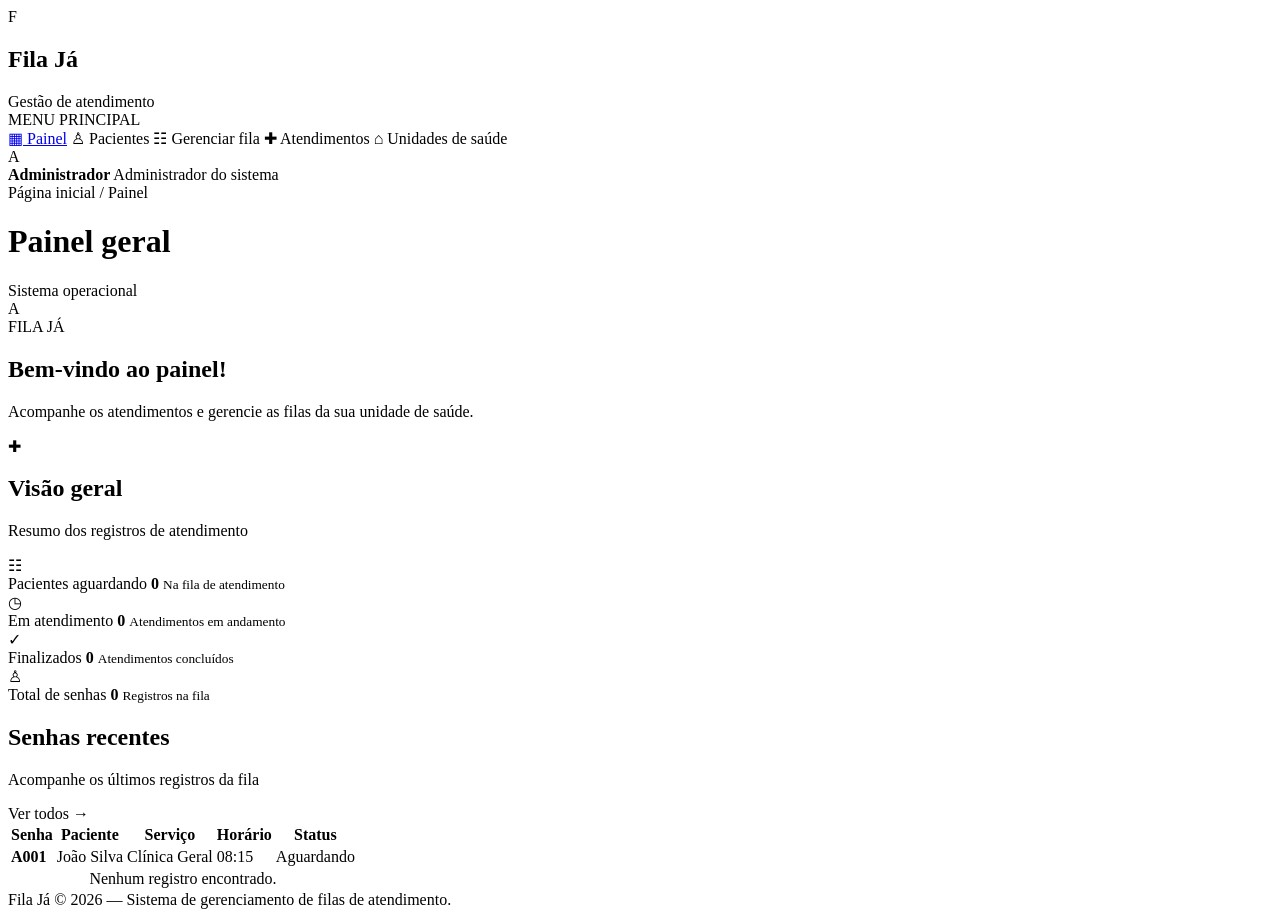
<file: src/main/resources/templates/index.html>
<!DOCTYPE html>
<html lang="pt-BR" xmlns:th="http://www.thymeleaf.org">
<head>
    <meta charset="UTF-8">
    <meta name="viewport" content="width=device-width, initial-scale=1.0">
    <title>Fila Já | Painel</title>
    <link rel="stylesheet" th:href="@{/css/style.css}">
</head>
<body>

<div class="layout">

    <aside class="sidebar">
        <div class="brand">
            <div class="brand-icon">F</div>
            <div>
                <h2>Fila Já</h2>
                <span>Gestão de atendimento</span>
            </div>
        </div>

        <div class="menu-label">MENU PRINCIPAL</div>

        <nav>
            <a href="/" class="menu-item active">▦ <span>Painel</span></a>
            <a th:href="@{/pacientes}" class="menu-item">♙ <span>Pacientes</span></a>
            <a th:href="@{/fila}" class="menu-item">☷ <span>Gerenciar fila</span></a>
            <a th:href="@{/fila/historico}" class="menu-item">✚ <span>Atendimentos</span></a>
            <a th:href="@{/ubs}" class="menu-item">⌂ <span>Unidades de saúde</span></a>
        </nav>

        <div class="sidebar-bottom">
            <div class="profile">
                <div class="avatar">A</div>
                <div>
                    <strong>Administrador</strong>
                    <span>Administrador do sistema</span>
                </div>
            </div>
        </div>
    </aside>

    <main class="main-content">

        <header class="topbar">
            <div>
                <span class="breadcrumb">Página inicial / Painel</span>
                <h1>Painel geral</h1>
            </div>

            <div class="topbar-right">
                <span class="status"><span></span> Sistema operacional</span>
                <div class="avatar">A</div>
            </div>
        </header>

        <section class="welcome">
            <div>
                <span class="welcome-tag">FILA JÁ</span>
                <h2>Bem-vindo ao painel!</h2>
                <p>Acompanhe os atendimentos e gerencie as filas da sua unidade de saúde.</p>
            </div>
            <div class="welcome-icon">✚</div>
        </section>

        <section class="section">
            <div class="section-heading">
                <div>
                    <h2>Visão geral</h2>
                    <p>Resumo dos registros de atendimento</p>
                </div>
            </div>

            <div class="stats-grid">

                <article class="stat-card">
                    <div class="stat-icon blue">☷</div>
                    <span>Pacientes aguardando</span>
                    <strong th:text="${aguardando}">0</strong>
                    <small>Na fila de atendimento</small>
                </article>

                <article class="stat-card">
                    <div class="stat-icon orange">◷</div>
                    <span>Em atendimento</span>
                    <strong th:text="${emAtendimento}">0</strong>
                    <small>Atendimentos em andamento</small>
                </article>

                <article class="stat-card">
                    <div class="stat-icon green">✓</div>
                    <span>Finalizados</span>
                    <strong th:text="${finalizados}">0</strong>
                    <small>Atendimentos concluídos</small>
                </article>

                <article class="stat-card">
                    <div class="stat-icon purple">♙</div>
                    <span>Total de senhas</span>
                    <strong th:text="${total}">0</strong>
                    <small>Registros na fila</small>
                </article>

            </div>
        </section>

        <section class="section">
            <div class="section-heading">
                <div>
                    <h2>Senhas recentes</h2>
                    <p>Acompanhe os últimos registros da fila</p>
                </div>
                <a th:href="@{/fila}" class="view-all">Ver todos →</a>
            </div>

            <div class="table-container">
                <table>
                    <thead>
                    <tr>
                        <th>Senha</th>
                        <th>Paciente</th>
                        <th>Serviço</th>
                        <th>Horário</th>
                        <th>Status</th>
                    </tr>
                    </thead>

                    <tbody>
                    <tr th:each="fila : ${ultimasFilas}">
                        <td>
                            <strong th:text="${fila.senha}">A001</strong>
                        </td>

                        <td th:text="${fila.paciente}">João Silva</td>

                        <td th:text="${fila.servico}">Clínica Geral</td>

                        <td th:text="${fila.horario}">
                            08:15
                        </td>

                        <td>
                            <span class="badge"
                                  th:classappend="${fila.status == 'FINALIZADO' ? ' finished' :
                                  fila.status == 'CHAMADO' ? ' called' :
                                  fila.status == 'AGUARDANDO' ? ' waiting' :
                                  fila.status == 'EM_ATENDIMENTO' ? ' in-service' :
                                  ' cancelled'}"
                                  th:text="${fila.status == 'FINALIZADO' ? 'Finalizado' :
                                  fila.status == 'CHAMADO' ? 'Chamado' :
                                  fila.status == 'AGUARDANDO' ? 'Aguardando' :
                                  fila.status == 'EM_ATENDIMENTO' ? 'Em atendimento' :
                                  'Cancelado'}">
                                Aguardando
                            </span>
                        </td>
                    </tr>

                    <tr th:if="${#lists.isEmpty(ultimasFilas)}">
                        <td colspan="5" style="text-align: center;">
                            Nenhum registro encontrado.
                        </td>
                    </tr>
                    </tbody>
                </table>
            </div>
        </section>

        <footer>
            Fila Já © 2026 — Sistema de gerenciamento de filas de atendimento.
        </footer>

    </main>
</div>

</body>
</html>
</file>
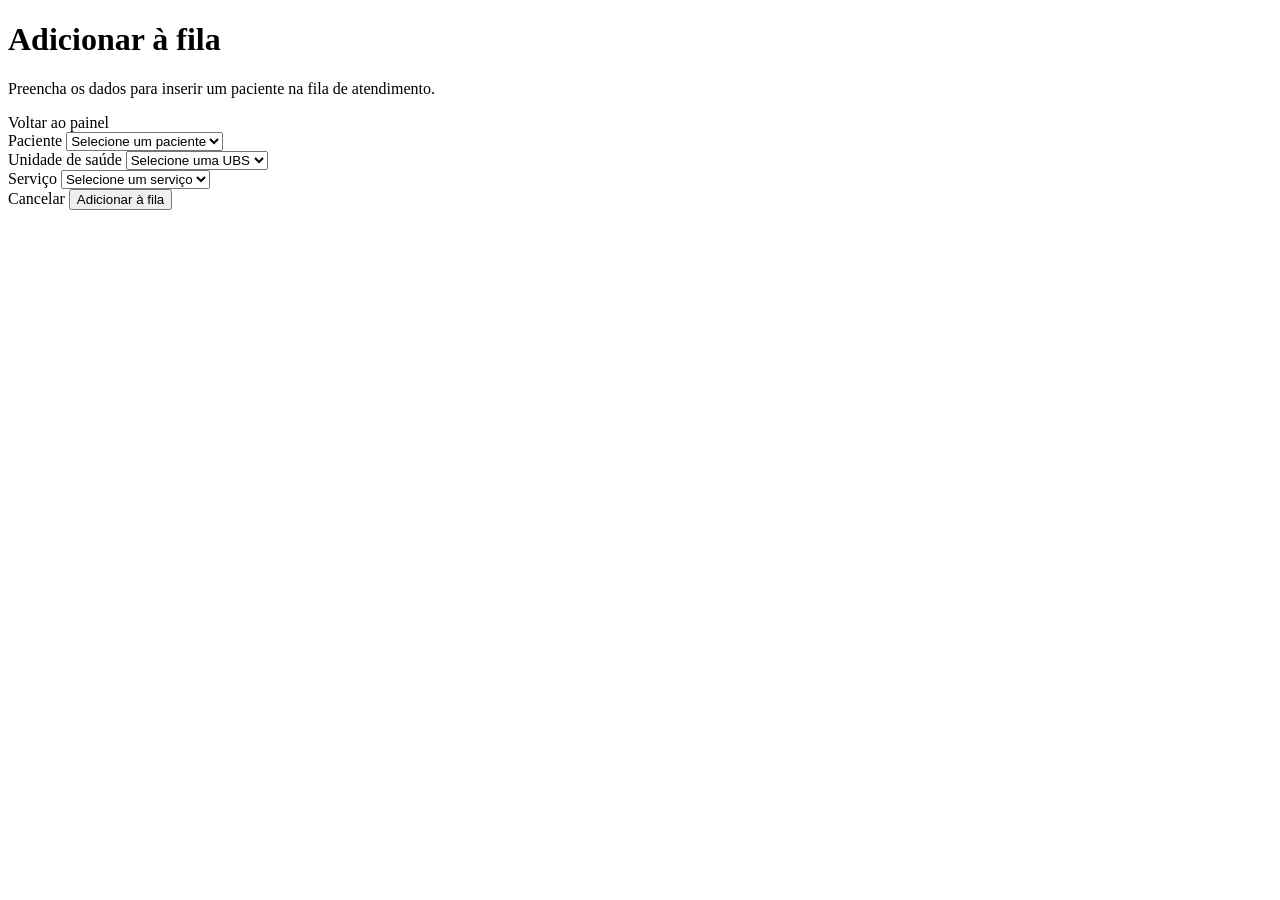
<file: src/main/resources/templates/cadastro-fila.html>
<!DOCTYPE html>
<html lang="pt-BR" xmlns:th="http://www.thymeleaf.org">

<head>
    <meta charset="UTF-8">
    <meta name="viewport" content="width=device-width, initial-scale=1.0">
    <title>Adicionar à fila | Fila Já</title>

    <link rel="stylesheet" th:href="@{/css/style.css}">
</head>

<body>

<div class="container cadastro-fila-page">

    <!-- Cabeçalho -->
    <div class="page-header">
        <div class="page-header-content">
            <h1>Adicionar à fila</h1>
            <p>Preencha os dados para inserir um paciente na fila de atendimento.</p>
        </div>

        <a th:href="@{/}" class="page-btn page-btn-secondary">
            Voltar ao painel
        </a>
    </div>

    <!-- Formulário -->
    <div class="cadastro-fila-card">

        <form th:action="@{/fila/salvar}" method="post">

            <div class="cadastro-fila-field">
                <label for="idPaciente">Paciente</label>

                <select id="idPaciente" name="idPaciente" required>
                    <option value="">Selecione um paciente</option>

                    <option th:each="paciente : ${pacientes}"
                            th:value="${paciente.id_paciente}"
                            th:text="${paciente.nome + ' - CPF: ' + paciente.cpf}">
                    </option>
                </select>
            </div>

            <div class="cadastro-fila-field">
                <label for="idUbs">Unidade de saúde</label>

                <select id="idUbs" name="idUbs" required>
                    <option value="">Selecione uma UBS</option>

                    <option th:each="unidade : ${ubs}"
                            th:value="${unidade.id_ubs}"
                            th:text="${unidade.nome}">
                    </option>
                </select>
            </div>

            <div class="cadastro-fila-field">
                <label for="idServico">Serviço</label>

                <select id="idServico" name="idServico" required>
                    <option value="">Selecione um serviço</option>

                    <option th:each="servico : ${servicos}"
                            th:value="${servico.id_servico}"
                            th:text="${servico.nome}">
                    </option>
                </select>
            </div>

            <!-- Botões -->
            <div class="cadastro-fila-actions">

                <a th:href="@{/fila}" class="cadastro-fila-cancelar">
                    Cancelar
                </a>

                <button type="submit" class="cadastro-fila-submit">
                    Adicionar à fila
                </button>

            </div>

        </form>

    </div>

</div>

</body>
</html>
</file>
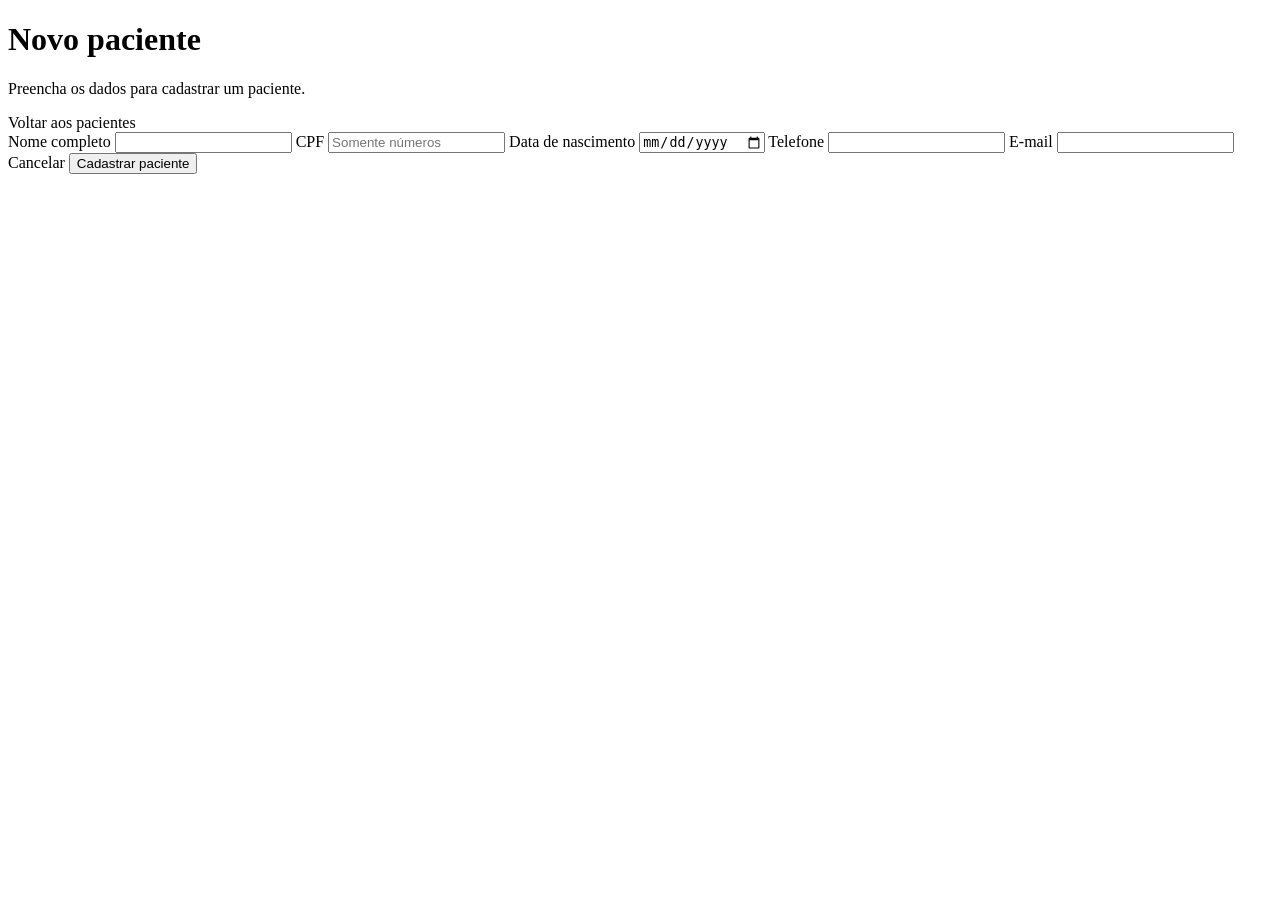
<file: src/main/resources/templates/cadastro-paciente.html>
<!DOCTYPE html>
<html lang="pt-BR" xmlns:th="http://www.thymeleaf.org">
<head>
    <meta charset="UTF-8">
    <meta name="viewport" content="width=device-width, initial-scale=1.0">
    <title>Novo paciente | Fila Já</title>
    <link rel="stylesheet" th:href="@{/css/style.css}">
</head>
<body>

<div class="container">

    <div class="page-header">
        <div class="page-header-content">
            <h1>Novo paciente</h1>
            <p>Preencha os dados para cadastrar um paciente.</p>
        </div>

        <a th:href="@{/pacientes}" class="page-btn page-btn-secondary">
            Voltar aos pacientes
        </a>
    </div>

    <form th:action="@{/pacientes/salvar}" method="post" class="patient-form">

        <label for="nome">Nome completo</label>
        <input type="text" id="nome" name="nome"
               required maxlength="100">

        <label for="cpf">CPF</label>
        <input type="text" id="cpf" name="cpf"
               required minlength="11" maxlength="11"
               placeholder="Somente números">

        <label for="dataNascimento">Data de nascimento</label>
        <input type="date" id="dataNascimento"
               name="dataNascimento" required>

        <label for="telefone">Telefone</label>
        <input type="text" id="telefone" name="telefone"
               maxlength="20">

        <label for="email">E-mail</label>
        <input type="email" id="email" name="email"
               maxlength="100">

        <div class="form-actions">
            <a th:href="@{/pacientes}" class="page-btn page-btn-secondary">
                Cancelar
            </a>

            <button type="submit" class="page-btn page-btn-primary">
                Cadastrar paciente
            </button>
        </div>

    </form>

</div>

</body>
</html>
</file>
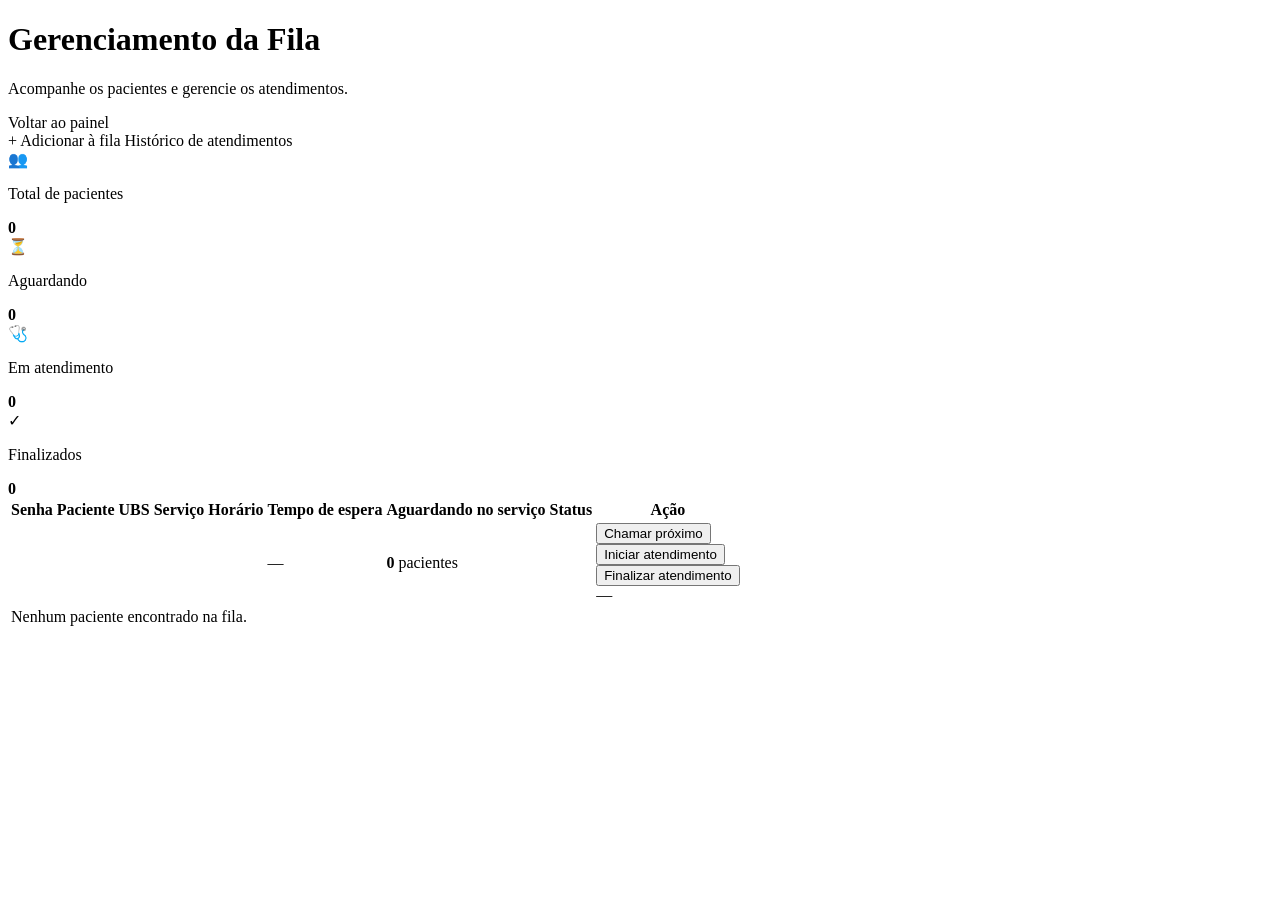
<file: src/main/resources/templates/fila.html>
<!DOCTYPE html>
<html lang="pt-BR" xmlns:th="http://www.thymeleaf.org">

<head>
    <meta charset="UTF-8">
    <meta name="viewport" content="width=device-width, initial-scale=1.0">
    <title>Gerenciamento da Fila | Fila Já</title>
    <link rel="stylesheet" th:href="@{/css/style.css}">
</head>

<body>

<div class="container">

    <!-- Cabeçalho -->
    <div class="page-header">
        <div class="page-header-content">
            <h1>Gerenciamento da Fila</h1>
            <p>Acompanhe os pacientes e gerencie os atendimentos.</p>
        </div>

        <a th:href="@{/}" class="page-btn page-btn-secondary">
            Voltar ao painel
        </a>
    </div>

    <!-- Ações -->
    <div class="acoes-fila">

        <a th:href="@{/fila/novo}" class="btn btn-primary">
            + Adicionar à fila
        </a>

        <a th:href="@{/fila/historico}" class="btn">
            Histórico de atendimentos
        </a>

    </div>

    <!-- Indicadores da fila -->
    <div class="fila-stats">

        <div class="fila-stat-card">
            <span class="fila-stat-icon blue">👥</span>
            <div>
                <p>Total de pacientes</p>
                <strong th:text="${resumo.total}">0</strong>
            </div>
        </div>

        <div class="fila-stat-card">
            <span class="fila-stat-icon orange">⏳</span>
            <div>
                <p>Aguardando</p>
                <strong th:text="${resumo.aguardando}">0</strong>
            </div>
        </div>

        <div class="fila-stat-card">
            <span class="fila-stat-icon purple">🩺</span>
            <div>
                <p>Em atendimento</p>
                <strong th:text="${resumo.em_atendimento}">0</strong>
            </div>
        </div>

        <div class="fila-stat-card">
            <span class="fila-stat-icon green">✓</span>
            <div>
                <p>Finalizados</p>
                <strong th:text="${resumo.finalizados}">0</strong>
            </div>
        </div>

    </div>

    <!-- Mensagem de erro -->
    <div class="alerta-fila"
         th:if="${erroFila}"
         th:text="${erroFila}">
    </div>

    <!-- Tabela -->
    <div class="table-container">

        <table>
            <thead>
            <tr>
                <th>Senha</th>
                <th>Paciente</th>
                <th>UBS</th>
                <th>Serviço</th>
                <th>Horário</th>
                <th>Tempo de espera</th>
                <th>Aguardando no serviço</th>
                <th>Status</th>
                <th>Ação</th>
            </tr>
            </thead>

            <tbody>

            <tr th:each="item : ${filas}">

                <td>
                    <strong th:text="${item.senha}"></strong>
                </td>

                <td th:text="${item.paciente}"></td>

                <td th:text="${item.ubs}"></td>

                <td th:text="${item.servico}"></td>

                <td th:text="${item.horario}"></td>

                <td>
                    <span th:if="${item.status != 'FINALIZADO' and item.status != 'CANCELADO'}"
                          th:text="${item.tempo_espera_minutos + ' min'}">
                    </span>

                    <span th:if="${item.status == 'FINALIZADO' or item.status == 'CANCELADO'}">
                        —
                    </span>
                </td>

                <td>
                    <strong th:text="${item.total_aguardando_servico}">0</strong>
                    pacientes
                </td>

                <td>
                    <span class="badge"
                          th:classappend="
                          ${item.status == 'AGUARDANDO'} ? ' waiting' :
                          (${item.status == 'CHAMADO'} ? ' called' :
                          (${item.status == 'EM_ATENDIMENTO'} ? ' in-progress' :
                          (${item.status == 'FINALIZADO'} ? ' finished' :
                          (${item.status == 'CANCELADO'} ? ' cancelled' : ''))))"
                          th:text="${item.status}">
                    </span>
                </td>

                <td>

                    <!-- Chamar paciente -->
                    <form th:if="${item.status == 'AGUARDANDO'}"
                          th:action="@{/fila/chamar}"
                          method="post">

                        <input type="hidden" name="idUbs"
                               th:value="${item.id_ubs}">

                        <input type="hidden" name="idServico"
                               th:value="${item.id_servico}">

                        <button type="submit" class="btn-iniciar">
                            Chamar próximo
                        </button>
                    </form>

                    <!-- Iniciar atendimento -->
                    <form th:if="${item.status == 'CHAMADO'}"
                          th:action="@{/fila/iniciar}"
                          method="post">

                        <input type="hidden" name="idFila"
                               th:value="${item.id_fila}">

                        <button type="submit" class="btn-iniciar">
                            Iniciar atendimento
                        </button>
                    </form>

                    <!-- Finalizar atendimento -->
                    <form th:if="${item.status == 'EM_ATENDIMENTO'}"
                          th:action="@{/fila/finalizar}"
                          method="post">

                        <input type="hidden" name="idFila"
                               th:value="${item.id_fila}">

                        <button type="submit" class="btn-finalizar">
                            Finalizar atendimento
                        </button>
                    </form>

                    <!-- Atendimento encerrado -->
                    <span th:if="${item.status == 'FINALIZADO' or item.status == 'CANCELADO'}">
                        —
                    </span>

                </td>

            </tr>

            <tr th:if="${#lists.isEmpty(filas)}">
                <td colspan="9">Nenhum paciente encontrado na fila.</td>
            </tr>

            </tbody>
        </table>

    </div>

</div>

</body>
</html>
</file>
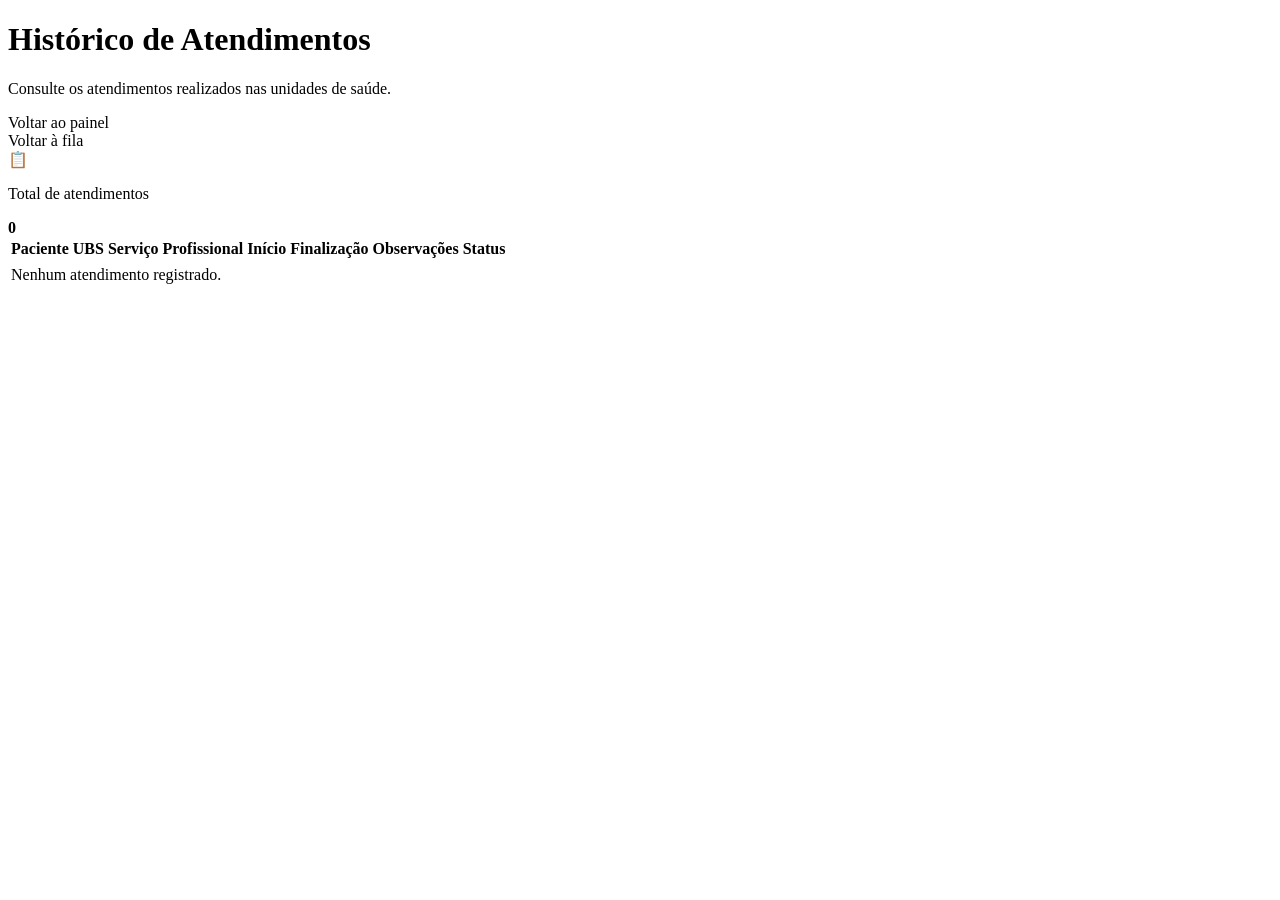
<file: src/main/resources/templates/historico.html>
<!DOCTYPE html>
<html lang="pt-BR" xmlns:th="http://www.thymeleaf.org">

<head>
    <meta charset="UTF-8">
    <meta name="viewport" content="width=device-width, initial-scale=1.0">
    <title>Histórico de Atendimentos | Fila Já</title>
    <link rel="stylesheet" th:href="@{/css/style.css}">
</head>

<body>

<div class="container historico-page">

    <!-- Cabeçalho -->
    <div class="page-header">
        <div class="page-header-content">
            <h1>Histórico de Atendimentos</h1>
            <p>Consulte os atendimentos realizados nas unidades de saúde.</p>
        </div>

        <a th:href="@{/}" class="page-btn page-btn-secondary">
            Voltar ao painel
        </a>
    </div>

    <!-- Ações -->
    <div class="acoes-fila">
        <a th:href="@{/fila}" class="btn">
            Voltar à fila
        </a>
    </div>

    <!-- Indicador -->
    <div class="fila-stats">

        <div class="fila-stat-card">
            <span class="fila-stat-icon blue">📋</span>
            <div>
                <p>Total de atendimentos</p>
                <strong th:text="${#lists.size(atendimentos)}">0</strong>
            </div>
        </div>

    </div>

    <!-- Tabela -->
    <div class="table-container">

        <table>

            <thead>
            <tr>
                <th>Paciente</th>
                <th>UBS</th>
                <th>Serviço</th>
                <th>Profissional</th>
                <th>Início</th>
                <th>Finalização</th>
                <th>Observações</th>
                <th>Status</th>
            </tr>
            </thead>

            <tbody>

            <tr th:each="item : ${atendimentos}">

                <td th:text="${item.paciente}"></td>

                <td th:text="${item.ubs}"></td>

                <td th:text="${item.servico}"></td>

                <td th:text="${item.profissional}"></td>

                <td th:text="${item.data_inicio != null ? #temporals.format(item.data_inicio, 'dd/MM/yyyy HH:mm') : '—'}"></td>

                <td th:text="${item.data_fim != null ? #temporals.format(item.data_fim, 'dd/MM/yyyy HH:mm') : 'Em andamento'}"></td>

                <td th:text="${item.observacoes != null and !#strings.isEmpty(item.observacoes) ? item.observacoes : '—'}"></td>

                <td>
                    <span class="badge"
                          th:classappend="${item.data_fim != null} ? ' finished' : ' in-progress'"
                          th:text="${item.data_fim != null ? 'FINALIZADO' : 'EM ANDAMENTO'}">
                    </span>
                </td>

            </tr>

            <tr th:if="${#lists.isEmpty(atendimentos)}">
                <td colspan="8">Nenhum atendimento registrado.</td>
            </tr>

            </tbody>

        </table>

    </div>

</div>

</body>
</html>
</file>
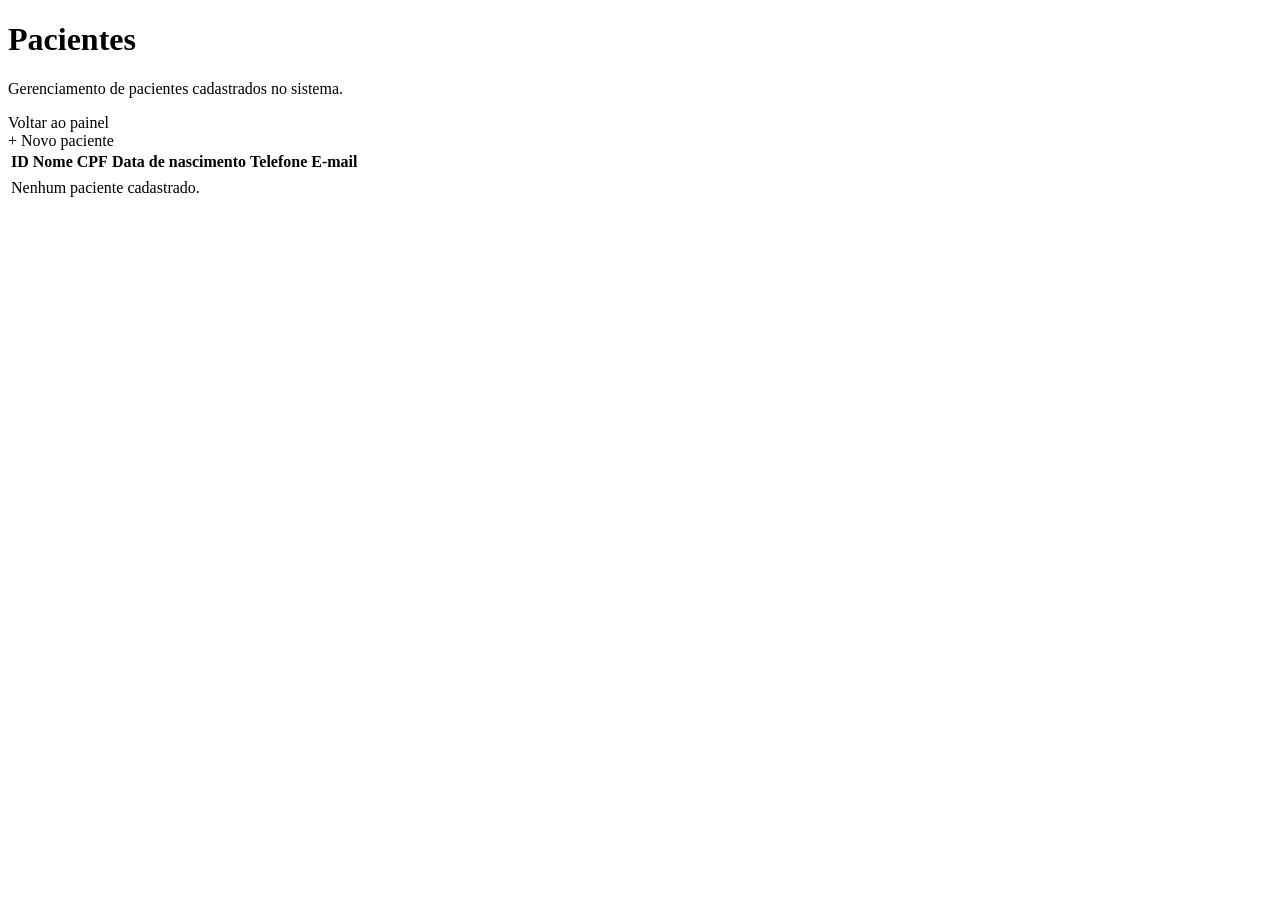
<file: src/main/resources/templates/pacientes.html>
<!DOCTYPE html>
<html lang="pt-BR" xmlns:th="http://www.thymeleaf.org">
<head>
    <meta charset="UTF-8">
    <meta name="viewport" content="width=device-width, initial-scale=1.0">
    <title>Pacientes | Fila Já</title>
    <link rel="stylesheet" th:href="@{/css/style.css}">
</head>
<body>

<div class="container">

    <div class="page-header">
        <div class="page-header-content">
            <h1>Pacientes</h1>
            <p>Gerenciamento de pacientes cadastrados no sistema.</p>
        </div>

        <a th:href="@{/}" class="page-btn page-btn-secondary">
            Voltar ao painel
        </a>
    </div>

    <div class="page-actions">
        <a th:href="@{/pacientes/novo}" class="page-btn page-btn-primary">
            + Novo paciente
        </a>
    </div>

    <div class="table-container">

        <table>
            <thead>
            <tr>
                <th>ID</th>
                <th>Nome</th>
                <th>CPF</th>
                <th>Data de nascimento</th>
                <th>Telefone</th>
                <th>E-mail</th>
            </tr>
            </thead>

            <tbody>
            <tr th:each="paciente : ${pacientes}">
                <td th:text="${paciente.id_paciente}"></td>
                <td th:text="${paciente.nome}"></td>
                <td th:text="${paciente.cpf}"></td>
                <td th:text="${paciente.data_nascimento}"></td>
                <td th:text="${paciente.telefone}"></td>
                <td th:text="${paciente.email}"></td>
            </tr>

            <tr th:if="${#lists.isEmpty(pacientes)}">
                <td colspan="6">Nenhum paciente cadastrado.</td>
            </tr>
            </tbody>
        </table>

    </div>

</div>

</body>
</html>
</file>
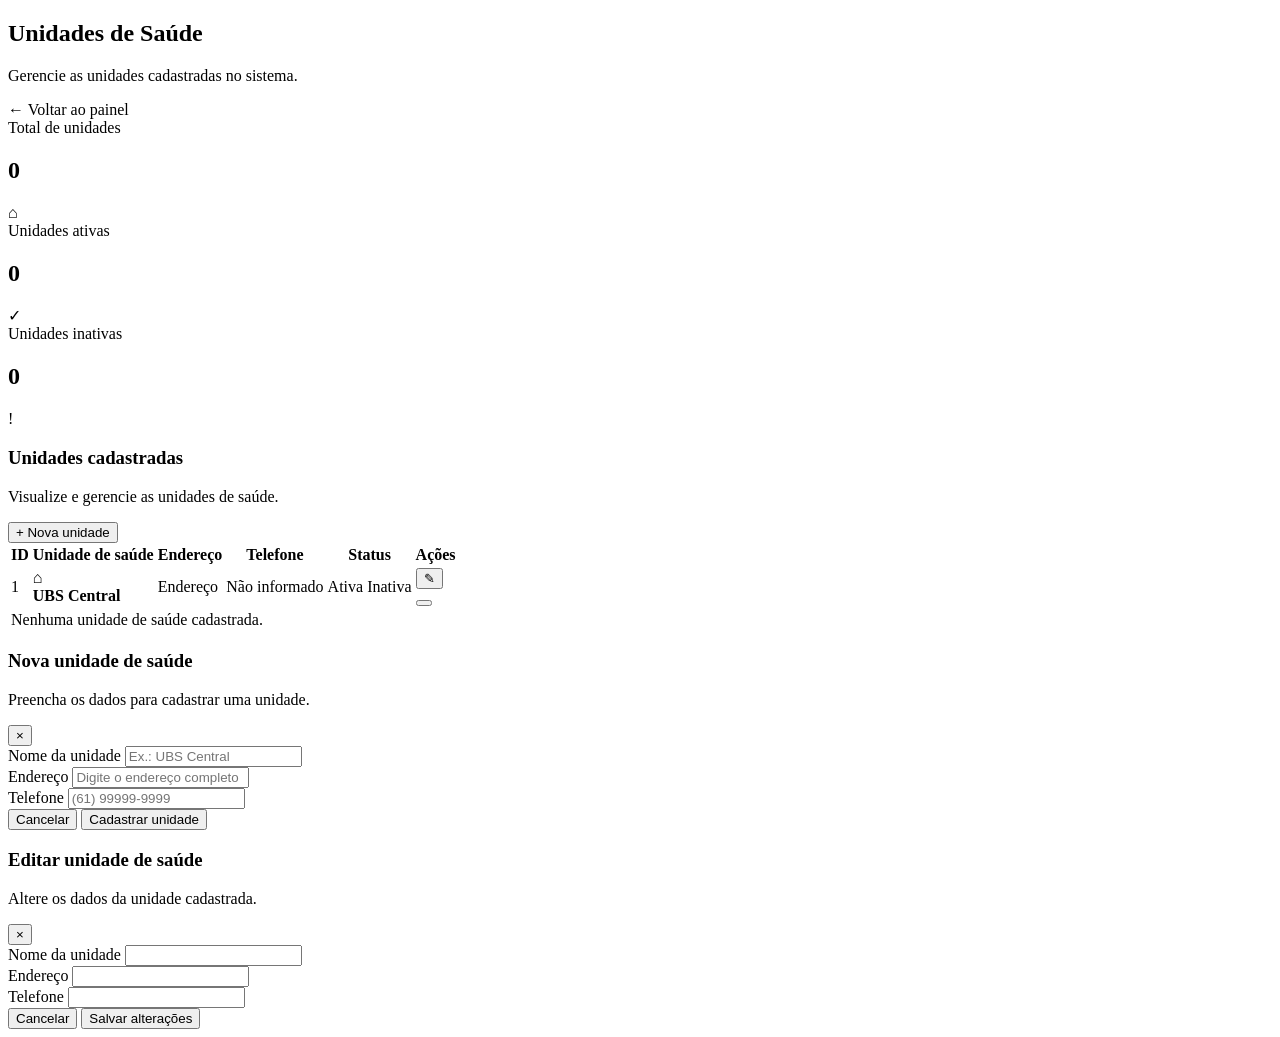
<file: src/main/resources/templates/ubs.html>
<!DOCTYPE html>
<html lang="pt-BR" xmlns:th="http://www.thymeleaf.org">

<head>
    <meta charset="UTF-8">
    <meta name="viewport" content="width=device-width, initial-scale=1.0">
    <title>Unidades de Saúde | Fila Já</title>
    <link rel="stylesheet" th:href="@{/css/style.css}">
</head>

<body>

<main class="main-content">

    <section class="ubs-page">

        <!-- CABEÇALHO -->
        <header class="ubs-header">

            <div>
                <h1>Unidades de Saúde</h1>
                <p>Gerencie as unidades cadastradas no sistema.</p>
            </div>

            <a th:href="@{/}" class="ubs-btn-back">
                ← Voltar ao painel
            </a>

        </header>

        <!-- MENSAGENS -->
        <div th:if="${sucesso}" class="alert alert-success"
             th:text="${sucesso}">
        </div>

        <div th:if="${erro}" class="alert alert-danger"
             th:text="${erro}">
        </div>

        <!-- INDICADORES -->
        <div class="ubs-stats">

            <div class="ubs-stat-card">
                <div>
                    <span>Total de unidades</span>
                    <h2 th:text="${#lists.size(unidades)}">0</h2>
                </div>
                <div class="stat-icon blue">⌂</div>
            </div>

            <div class="ubs-stat-card">
                <div>
                    <span>Unidades ativas</span>
                    <h2 th:text="${#lists.size(unidades.?[ativo == 1])}">0</h2>
                </div>
                <div class="stat-icon green">✓</div>
            </div>

            <div class="ubs-stat-card">
                <div>
                    <span>Unidades inativas</span>
                    <h2 th:text="${#lists.size(unidades.?[ativo == 0])}">0</h2>
                </div>
                <div class="stat-icon orange">!</div>
            </div>

        </div>

        <!-- LISTAGEM -->
        <div class="ubs-section-header">

            <div>
                <h3>Unidades cadastradas</h3>
                <p>Visualize e gerencie as unidades de saúde.</p>
            </div>

            <button type="button"
                    class="ubs-btn-primary"
                    onclick="abrirModal()">
                + Nova unidade
            </button>

        </div>

        <!-- TABELA -->
        <div class="ubs-table-container">

            <table class="ubs-table">

                <thead>
                <tr>
                    <th>ID</th>
                    <th>Unidade de saúde</th>
                    <th>Endereço</th>
                    <th>Telefone</th>
                    <th>Status</th>
                    <th>Ações</th>
                </tr>
                </thead>

                <tbody>

                <tr th:each="unidade : ${unidades}">

                    <td th:text="${unidade.id_ubs}">1</td>

                    <td>
                        <div class="ubs-name">
                            <div class="ubs-avatar">⌂</div>
                            <strong th:text="${unidade.nome}">UBS Central</strong>
                        </div>
                    </td>

                    <td th:text="${unidade.endereco}">Endereço</td>

                    <td th:text="${unidade.telefone != null && !unidade.telefone.isEmpty()
                        ? unidade.telefone : 'Não informado'}">
                        Não informado
                    </td>

                    <!-- STATUS -->
                    <td>

                        <span th:if="${unidade.ativo == 1}"
                              class="ubs-status active">
                            Ativa
                        </span>

                        <span th:if="${unidade.ativo == 0}"
                              class="ubs-status inactive">
                            Inativa
                        </span>

                    </td>

                    <!-- AÇÕES -->
                    <td>
                        <div class="ubs-actions">

                            <!-- EDITAR -->
                            <button type="button"
                                    class="ubs-btn-edit"
                                    title="Editar"
                                    th:attr="data-id=${unidade.id_ubs},
                                             data-nome=${unidade.nome},
                                             data-endereco=${unidade.endereco},
                                             data-telefone=${unidade.telefone}"
                                    onclick="abrirModalEdicao(this)">
                                ✎
                            </button>

                            <!-- ALTERAR STATUS -->
                            <form th:action="@{/ubs/alterar-status}" method="post">

                                <input type="hidden"
                                       name="idUbs"
                                       th:value="${unidade.id_ubs}">

                                <button type="submit"
                                        class="ubs-btn-toggle"
                                        th:title="${unidade.ativo == 1 ? 'Desativar unidade' : 'Ativar unidade'}"
                                        th:text="${unidade.ativo == 1 ? '⏸' : '✓'}">
                                </button>

                            </form>

                        </div>
                    </td>

                </tr>

                <!-- LISTA VAZIA -->
                <tr th:if="${#lists.isEmpty(unidades)}">
                    <td colspan="6" class="ubs-empty">
                        Nenhuma unidade de saúde cadastrada.
                    </td>
                </tr>

                </tbody>

            </table>

        </div>

    </section>

</main>


<!-- MODAL DE CADASTRO -->
<div class="ubs-modal-overlay" id="modalUbs">

    <div class="ubs-modal">

        <div class="ubs-modal-header">

            <div>
                <h3>Nova unidade de saúde</h3>
                <p>Preencha os dados para cadastrar uma unidade.</p>
            </div>

            <button type="button"
                    class="ubs-modal-close"
                    onclick="fecharModal()">
                ×
            </button>

        </div>

        <form th:action="@{/ubs/salvar}" method="post">

            <div class="ubs-form-group">
                <label for="nome">Nome da unidade</label>
                <input type="text"
                       id="nome"
                       name="nome"
                       placeholder="Ex.: UBS Central"
                       maxlength="100"
                       required>
            </div>

            <div class="ubs-form-group">
                <label for="endereco">Endereço</label>
                <input type="text"
                       id="endereco"
                       name="endereco"
                       placeholder="Digite o endereço completo"
                       maxlength="200"
                       required>
            </div>

            <div class="ubs-form-group">
                <label for="telefone">Telefone</label>
                <input type="text"
                       id="telefone"
                       name="telefone"
                       placeholder="(61) 99999-9999"
                       maxlength="20">
            </div>

            <div class="ubs-modal-actions">

                <button type="button"
                        class="ubs-btn-cancel"
                        onclick="fecharModal()">
                    Cancelar
                </button>

                <button type="submit" class="ubs-btn-primary">
                    Cadastrar unidade
                </button>

            </div>

        </form>

    </div>

</div>


<!-- MODAL DE EDIÇÃO -->
<div class="ubs-modal-overlay" id="modalEditarUbs">

    <div class="ubs-modal">

        <div class="ubs-modal-header">

            <div>
                <h3>Editar unidade de saúde</h3>
                <p>Altere os dados da unidade cadastrada.</p>
            </div>

            <button type="button"
                    class="ubs-modal-close"
                    onclick="fecharModalEdicao()">
                ×
            </button>

        </div>

        <form th:action="@{/ubs/editar}" method="post">

            <input type="hidden" id="editarIdUbs" name="idUbs">

            <div class="ubs-form-group">
                <label for="editarNome">Nome da unidade</label>
                <input type="text"
                       id="editarNome"
                       name="nome"
                       maxlength="100"
                       required>
            </div>

            <div class="ubs-form-group">
                <label for="editarEndereco">Endereço</label>
                <input type="text"
                       id="editarEndereco"
                       name="endereco"
                       maxlength="200"
                       required>
            </div>

            <div class="ubs-form-group">
                <label for="editarTelefone">Telefone</label>
                <input type="text"
                       id="editarTelefone"
                       name="telefone"
                       maxlength="20">
            </div>

            <div class="ubs-modal-actions">

                <button type="button"
                        class="ubs-btn-cancel"
                        onclick="fecharModalEdicao()">
                    Cancelar
                </button>

                <button type="submit" class="ubs-btn-primary">
                    Salvar alterações
                </button>

            </div>

        </form>

    </div>

</div>


<script>

    // MODAL DE CADASTRO
    function abrirModal() {
        document.getElementById("modalUbs").classList.add("show");
    }

    function fecharModal() {
        document.getElementById("modalUbs").classList.remove("show");
    }


    // MODAL DE EDIÇÃO
    function abrirModalEdicao(botao) {

        document.getElementById("editarIdUbs").value =
            botao.getAttribute("data-id");

        document.getElementById("editarNome").value =
            botao.getAttribute("data-nome");

        document.getElementById("editarEndereco").value =
            botao.getAttribute("data-endereco");

        document.getElementById("editarTelefone").value =
            botao.getAttribute("data-telefone") || "";

        document.getElementById("modalEditarUbs").classList.add("show");
    }

    function fecharModalEdicao() {
        document.getElementById("modalEditarUbs").classList.remove("show");
    }


    // FECHAR MODAIS AO CLICAR FORA
    document.getElementById("modalUbs").addEventListener("click", function(event) {
        if (event.target === this) {
            fecharModal();
        }
    });

    document.getElementById("modalEditarUbs").addEventListener("click", function(event) {
        if (event.target === this) {
            fecharModalEdicao();
        }
    });

</script>

</body>
</html>
</file>
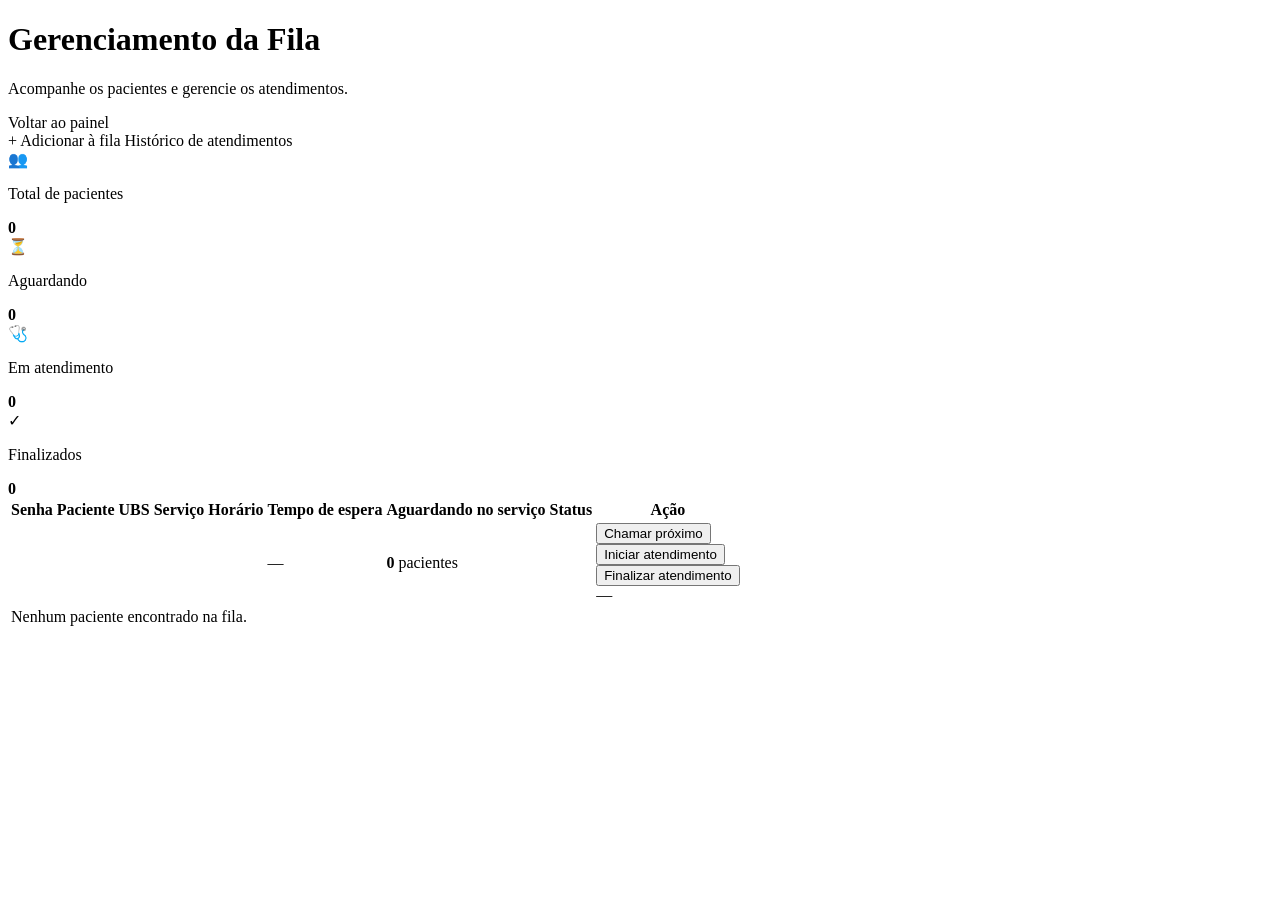
<file: backend/fila-ja/src/main/resources/templates/fila.html>
<!DOCTYPE html>
<html lang="pt-BR" xmlns:th="http://www.thymeleaf.org">

<head>
    <meta charset="UTF-8">
    <meta name="viewport" content="width=device-width, initial-scale=1.0">
    <title>Gerenciamento da Fila | Fila Já</title>
    <link rel="stylesheet" th:href="@{/css/style.css}">
</head>

<body>

<div class="container">

    <!-- Cabeçalho -->
    <div class="page-header">
        <div class="page-header-content">
            <h1>Gerenciamento da Fila</h1>
            <p>Acompanhe os pacientes e gerencie os atendimentos.</p>
        </div>

        <a th:href="@{/}" class="page-btn page-btn-secondary">
            Voltar ao painel
        </a>
    </div>

    <!-- Ações -->
    <div class="acoes-fila">

        <a th:href="@{/fila/novo}" class="btn btn-primary">
            + Adicionar à fila
        </a>

        <a th:href="@{/fila/historico}" class="btn">
            Histórico de atendimentos
        </a>

    </div>

    <!-- Indicadores da fila -->
    <div class="fila-stats">

        <div class="fila-stat-card">
            <span class="fila-stat-icon blue">👥</span>
            <div>
                <p>Total de pacientes</p>
                <strong th:text="${resumo.total}">0</strong>
            </div>
        </div>

        <div class="fila-stat-card">
            <span class="fila-stat-icon orange">⏳</span>
            <div>
                <p>Aguardando</p>
                <strong th:text="${resumo.aguardando}">0</strong>
            </div>
        </div>

        <div class="fila-stat-card">
            <span class="fila-stat-icon purple">🩺</span>
            <div>
                <p>Em atendimento</p>
                <strong th:text="${resumo.em_atendimento}">0</strong>
            </div>
        </div>

        <div class="fila-stat-card">
            <span class="fila-stat-icon green">✓</span>
            <div>
                <p>Finalizados</p>
                <strong th:text="${resumo.finalizados}">0</strong>
            </div>
        </div>

    </div>

    <!-- Mensagem de sucesso -->
    <div class="alerta-sucesso"
         th:if="${sucesso}"
         th:text="${sucesso}">
    </div>

    <!-- Mensagem de erro -->
    <div class="alerta-fila"
         th:if="${erroFila}"
         th:text="${erroFila}">
    </div>

    <!-- Tabela -->
    <div class="table-container">

        <table>
            <thead>
            <tr>
                <th>Senha</th>
                <th>Paciente</th>
                <th>UBS</th>
                <th>Serviço</th>
                <th>Horário</th>
                <th>Tempo de espera</th>
                <th>Aguardando no serviço</th>
                <th>Status</th>
                <th>Ação</th>
            </tr>
            </thead>

            <tbody>

            <tr th:each="item : ${filas}">

                <td>
                    <strong th:text="${item.senha}"></strong>
                </td>

                <td th:text="${item.paciente}"></td>

                <td th:text="${item.ubs}"></td>

                <td th:text="${item.servico}"></td>

                <td th:text="${item.horario}"></td>

                <td>
                    <span th:if="${item.status != 'FINALIZADO' and item.status != 'CANCELADO'}"
                          th:text="${item.tempo_espera_minutos + ' min'}">
                    </span>

                    <span th:if="${item.status == 'FINALIZADO' or item.status == 'CANCELADO'}">
                        —
                    </span>
                </td>

                <td>
                    <strong th:text="${item.total_aguardando_servico}">0</strong>
                    pacientes
                </td>

                <td>
                    <span class="badge"
                          th:classappend="
                          ${item.status == 'AGUARDANDO'} ? ' waiting' :
                          (${item.status == 'CHAMADO'} ? ' called' :
                          (${item.status == 'EM_ATENDIMENTO'} ? ' in-progress' :
                          (${item.status == 'FINALIZADO'} ? ' finished' :
                          (${item.status == 'CANCELADO'} ? ' cancelled' : ''))))"
                          th:text="${item.status}">
                    </span>
                </td>

                <td>

                    <!-- Chamar paciente -->
                    <form th:if="${item.status == 'AGUARDANDO'}"
                          th:action="@{/fila/chamar}"
                          method="post">

                        <input type="hidden" name="idUbs"
                               th:value="${item.id_ubs}">

                        <input type="hidden" name="idServico"
                               th:value="${item.id_servico}">

                        <button type="submit" class="btn-iniciar">
                            Chamar próximo
                        </button>
                    </form>

                    <!-- Iniciar atendimento -->
                    <form th:if="${item.status == 'CHAMADO'}"
                          th:action="@{/fila/iniciar}"
                          method="post">

                        <input type="hidden" name="idFila"
                               th:value="${item.id_fila}">

                        <button type="submit" class="btn-iniciar">
                            Iniciar atendimento
                        </button>
                    </form>

                    <!-- Finalizar atendimento -->
                    <form th:if="${item.status == 'EM_ATENDIMENTO'}"
                          th:action="@{/fila/finalizar}"
                          method="post">

                        <input type="hidden" name="idFila"
                               th:value="${item.id_fila}">

                        <button type="submit" class="btn-finalizar">
                            Finalizar atendimento
                        </button>
                    </form>

                    <!-- Atendimento encerrado -->
                    <span th:if="${item.status == 'FINALIZADO' or item.status == 'CANCELADO'}">
                        —
                    </span>

                </td>

            </tr>

            <tr th:if="${#lists.isEmpty(filas)}">
                <td colspan="9">Nenhum paciente encontrado na fila.</td>
            </tr>

            </tbody>
        </table>

    </div>

</div>

</body>
</html>
</file>
